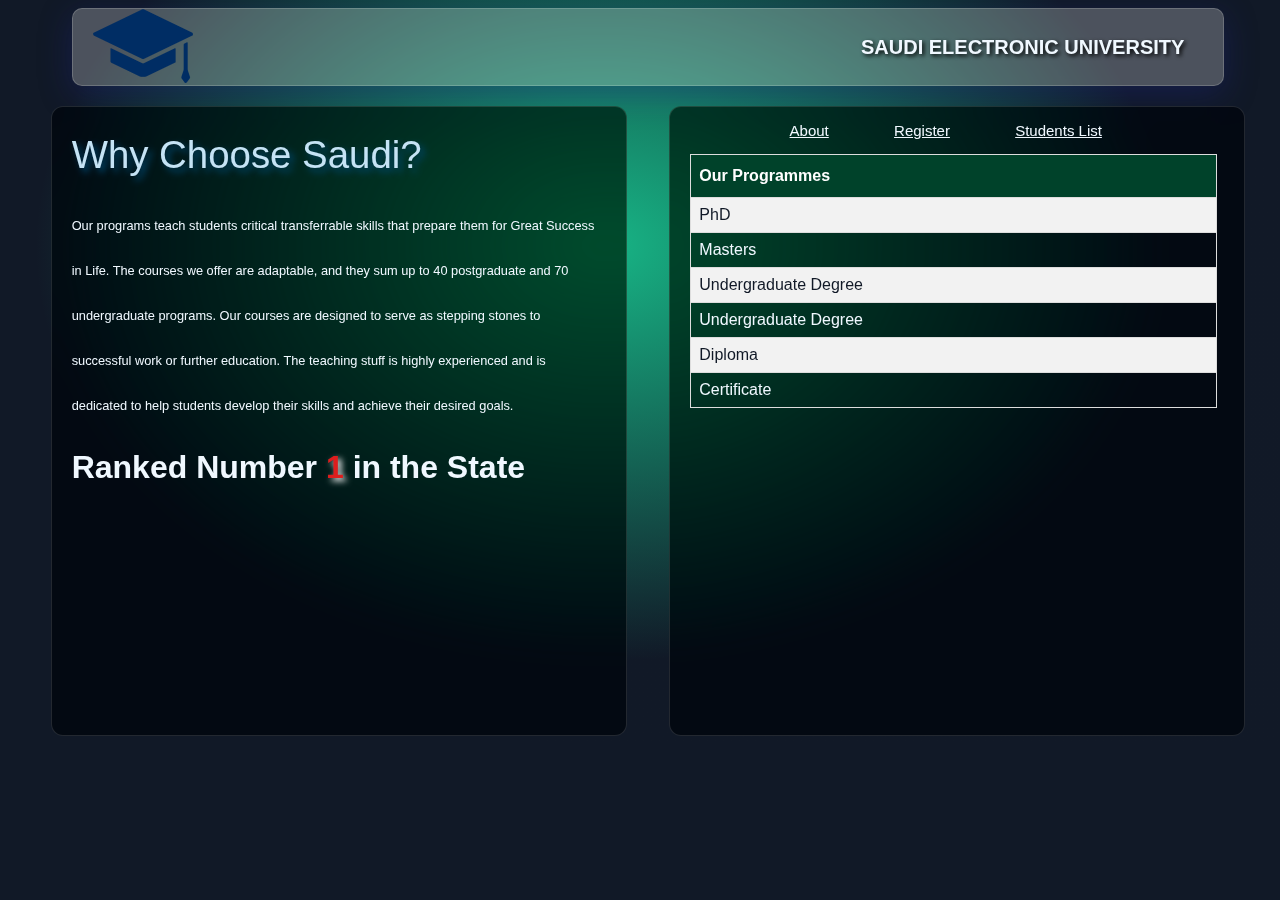
<file: index.html>
<!DOCTYPE html>
<html lang="en">
  <head>
    <meta charset="UTF-8" />
    <meta http-equiv="X-UA-Compatible" content="IE=edge" />
    <meta name="viewport" content="width=device-width, initial-scale=1.0" />
    <title>Home</title>
    <link rel="stylesheet" href="./css/home-style.css" />
  </head>
  <body>
    <div class="header">
      <img src="./images/Logo.png" alt="" srcset="" id="img1" />

      <h4>SAUDI ELECTRONIC UNIVERSITY</h4>
    </div>
    <div class="containers">
      <div class="container1">
        <div class="slideshow-container">
          <div class="mySlides">
            <h1 class="text">Why Choose Saudi?</h1>
          </div>
          <div class="mySlides">
            <h1 class="text">Something good about SEU</h1>
          </div>
          <div class="mySlides">
            <h1 class="text">We Offer the Best</h1>
          </div>
        </div>

        <div>
          <span class="dot"></span>
          <span class="dot"></span>
          <span class="dot"></span>
        </div>
        <p style="width: 95%">
          Our programs teach students critical transferrable skills that prepare
          them for Great Success in Life. The courses we offer are adaptable,
          and they sum up to 40 postgraduate and 70 undergraduate programs. Our
          courses are designed to serve as stepping stones to successful work or
          further education. The teaching stuff is highly experienced and is
          dedicated to help students develop their skills and achieve their
          desired goals.
        </p>
        <h1>Ranked Number <span>1</span> in the State</h1>
      </div>
      <div class="container2">
        <ul>
          <li><a href="about.html">About</a></li>
          <li style="padding-left: 6px"><a href="form.html">Register</a></li>
          <li style="padding-left: 6px">
            <a href="data.html">Students List</a>
          </li>
        </ul>

        <table id="programmes">
          <tr>
            <th>Our Programmes</th>
          </tr>
          <tr>
            <td>PhD</td>
          </tr>
          <tr>
            <td>Masters</td>
          </tr>
          <tr>
            <td>Undergraduate Degree</td>
          </tr>
          <tr>
            <td>Undergraduate Degree</td>
          </tr>
          <tr>
            <td>Diploma</td>
          </tr>
          <tr>
            <td>Certificate</td>
          </tr>
        </table>
        <section>
          <span id="span"></span>
        </section>
      </div>
    </div>

    <script src="./js/home-script.js"></script>
  </body>
</html>
</file>
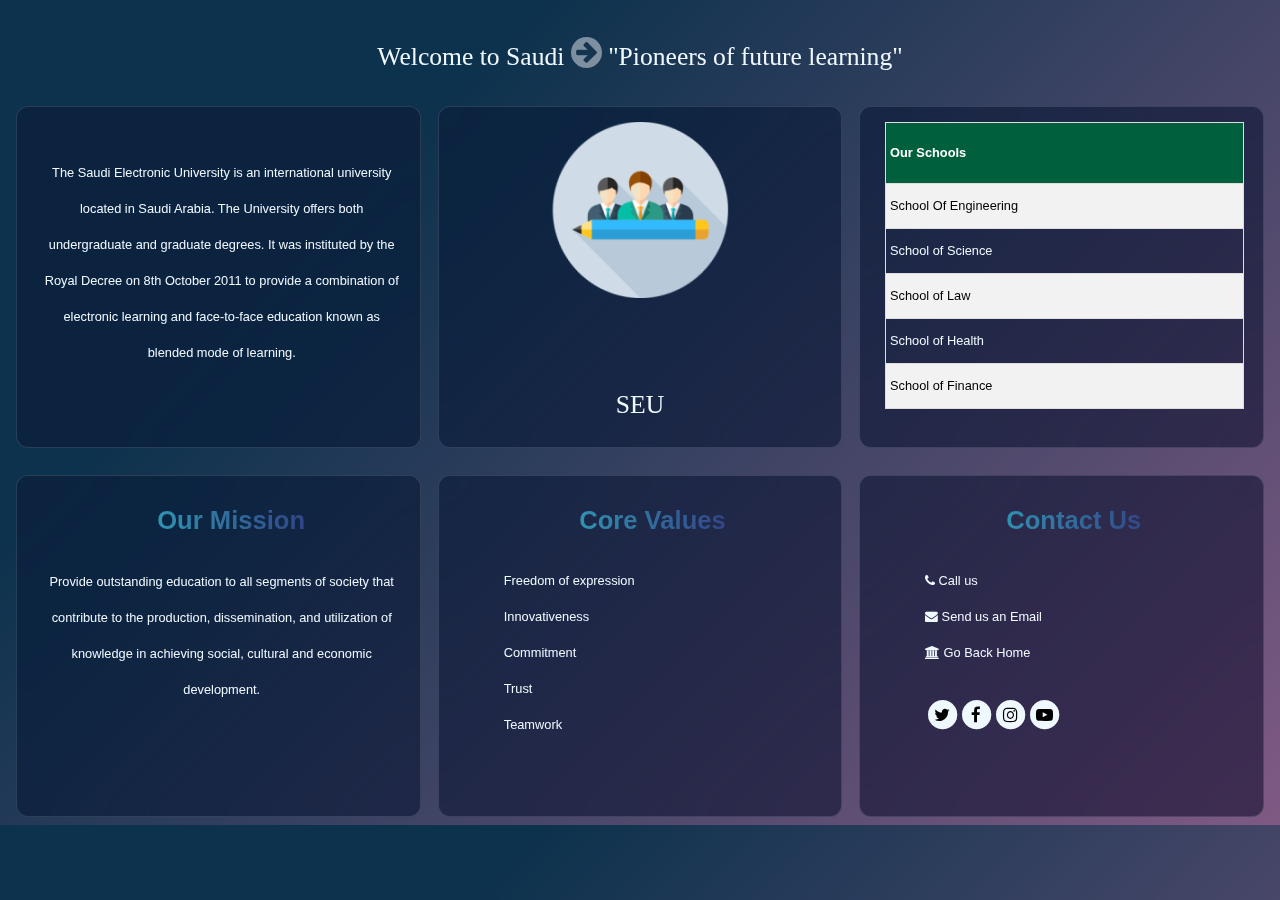
<file: about.html>
<!DOCTYPE html>
<html lang="en">
  <head>
    <meta charset="UTF-8" />
    <meta http-equiv="X-UA-Compatible" content="IE=edge" />
    <meta name="viewport" content="width=device-width, initial-scale=1.0" />
    <title>About</title>
    <link
      rel="stylesheet"
      href="https://cdnjs.cloudflare.com/ajax/libs/font-awesome/4.7.0/css/font-awesome.min.css"
    />
    <link rel="stylesheet" href="./css/about-style.css" />
  </head>
  <body>
    <h4>
      Welcome to Saudi
      <i
        class="fa fa-arrow-circle-right"
        style="font-size: 36px; color: rgba(255, 255, 255, 0.45)"
      ></i>
      "Pioneers of future learning"
    </h4>
    <div class="containers">
      <div class="container1">
        <p>
          The Saudi Electronic University is an international university located
          in Saudi Arabia. The University offers both undergraduate and graduate
          degrees. It was instituted by the Royal Decree on 8th October 2011 to
          provide a combination of electronic learning and face-to-face
          education known as blended mode of learning.
        </p>
      </div>
      <div class="container2">
        <img src="./images/Humaan1.png" alt="" srcset="" />
        <h4>SEU</h4>
      </div>
      <div class="container3">
        <table id="schools">
          <tr>
            <th>Our Schools</th>
          </tr>
          <tr>
            <td>School Of Engineering</td>
          </tr>
          <tr>
            <td>School of Science</td>
          </tr>
          <tr>
            <td>School of Law</td>
          </tr>
          <tr>
            <td>School of Health</td>
          </tr>
          <tr>
            <td>School of Finance</td>
          </tr>
        </table>
      </div>
    </div>
    <div class="containers">
      <div class="container4">
        <h3>Our Mission</h3>
        <p>
          Provide outstanding education to all segments of society that
          contribute to the production, dissemination, and utilization of
          knowledge in achieving social, cultural and economic development.
        </p>
      </div>
      <div class="container5">
        <h3>Core Values</h3>
        <ul class="corevalues">
          <li>Freedom of expression</li>
          <li>Innovativeness</li>
          <li>Commitment</li>
          <li>Trust</li>
          <li>Teamwork</li>
        </ul>
      </div>
      <div class="container6">
        <h3>Contact Us</h3>
        <ul>
          <li>
            <i class="fa fa-phone" aria-hidden="true"></i>
            <a href="tel:+254781819388">Call us</a>
          </li>
          <li>
            <i class="fa fa-envelope" aria-hidden="true"></i>
            <a href="mailto:anonymous.cyber.bot.juma6@gmail.com"
              >Send us an Email</a
            >
          </li>
          <li>
            <i class="fa fa-bank"></i> <a href="index.html">Go Back Home</a>
          </li>
        </ul>
        <ul class="follow-icons">
          <li>
            <a href="https://twitter.com/Saudi_EUni">
              <span class="fa-stack fa-lg">
                <i class="fa fa-circle fa-stack-2x"></i>
                <i
                  class="fa fa-twitter fa-stack-1x fa-inverse"
                  style="color: black"
                ></i>
              </span>
            </a>
          </li>

          <li>
            <a href="https://www.facebook.com/SaudiElectronicUniversity">
              <span class="fa-stack fa-lg">
                <i class="fa fa-circle fa-stack-2x"></i>
                <i
                  class="fa fa-facebook fa-stack-1x fa-inverse"
                  style="color: black"
                ></i>
              </span>
            </a>
          </li>

          <li>
            <a href="https://www.instagram.com/seu_group/">
              <span class="fa-stack fa-lg">
                <i class="fa fa-circle fa-stack-2x"></i>
                <i
                  class="fa fa-instagram fa-stack-1x fa-inverse"
                  style="color: black"
                ></i>
              </span>
            </a>
          </li>

          <li>
            <a href="https://www.youtube.com/user/SaudiEUniversity">
              <span class="fa-stack fa-lg">
                <i class="fa fa-circle fa-stack-2x"></i>
                <i
                  class="fa fa-youtube-play fa-stack-1x fa-inverse"
                  style="color: black"
                ></i>
              </span>
            </a>
          </li>
        </ul>
      </div>
    </div>
  </body>
</html>
</file>
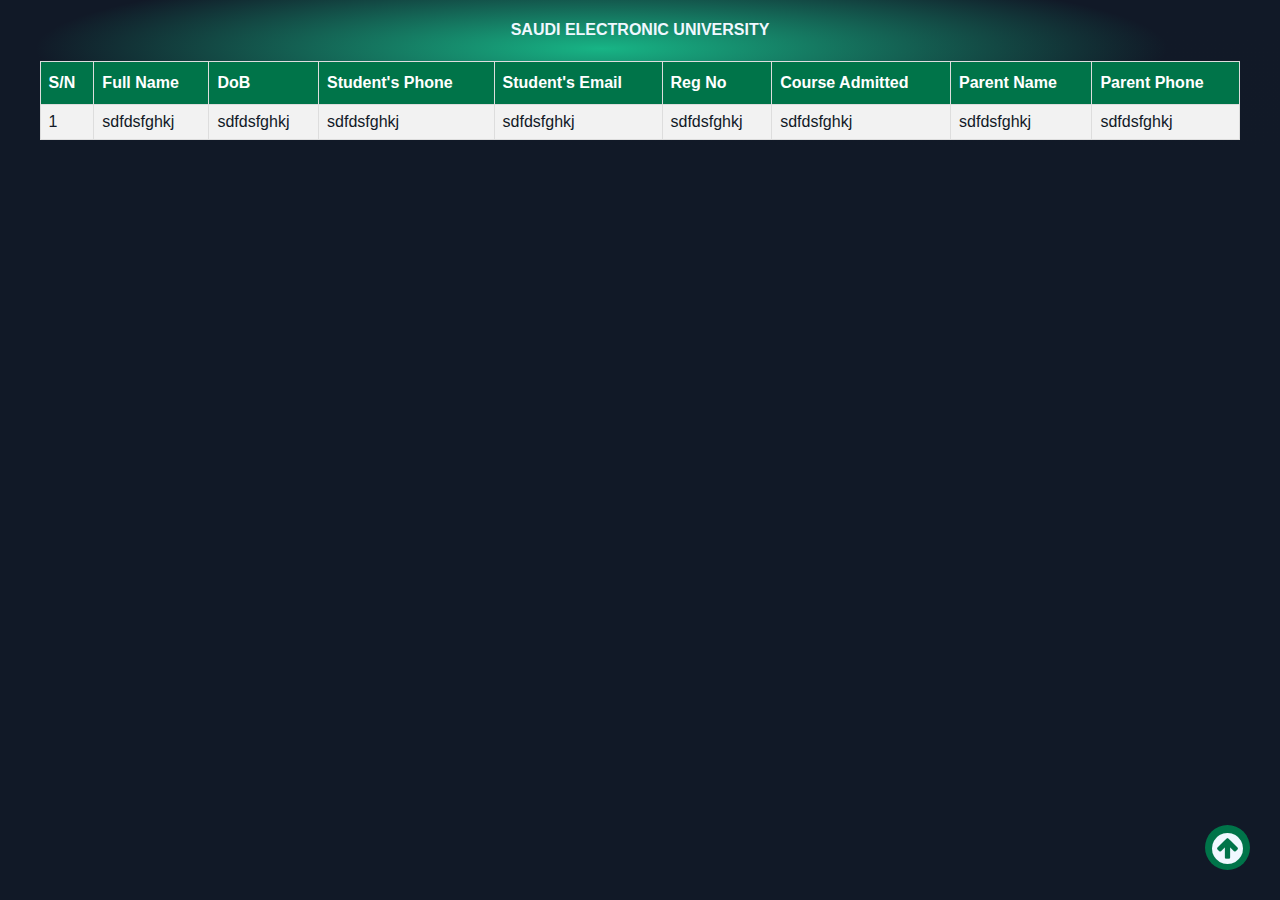
<file: data.html>
<!DOCTYPE html>
<html lang="en">
  <head>
    <meta charset="UTF-8" />
    <meta http-equiv="X-UA-Compatible" content="IE=edge" />
    <meta name="viewport" content="width=device-width, initial-scale=1.0" />
    <title>Data</title>
    <link rel="stylesheet" href="./css/data-style.css" />
    <link
      rel="stylesheet"
      href="https://cdnjs.cloudflare.com/ajax/libs/font-awesome/4.7.0/css/font-awesome.min.css"
    />
  </head>
  <body>
    <h4>SAUDI ELECTRONIC UNIVERSITY</h4>

    <div class="cont1">
      <table id="programmes">
        <tr>
          <th>S/N</th>
          <th>Full Name</th>
          <th>DoB</th>
          <th>Student's Phone</th>
          <th>Student's Email</th>
          <th>Reg No</th>
          <th>Course Admitted</th>
          <th>Parent Name</th>
          <th>Parent Phone</th>
        </tr>
        <tr>
          <td>1</td>
          <td>sdfdsfghkj</td>
          <td>sdfdsfghkj</td>
          <td>sdfdsfghkj</td>
          <td>sdfdsfghkj</td>
          <td>sdfdsfghkj</td>
          <td>sdfdsfghkj</td>
          <td>sdfdsfghkj</td>
          <td>sdfdsfghkj</td>
        </tr>
      </table>
    </div>

    <div class="floatbot">
      <a href="#cont1">
        <i
          class="fa fa-arrow-circle-up"
          id="go-top"
          style="font-size: 36px"
        ></i>
      </a>
    </div>
  </body>
</html>
</file>
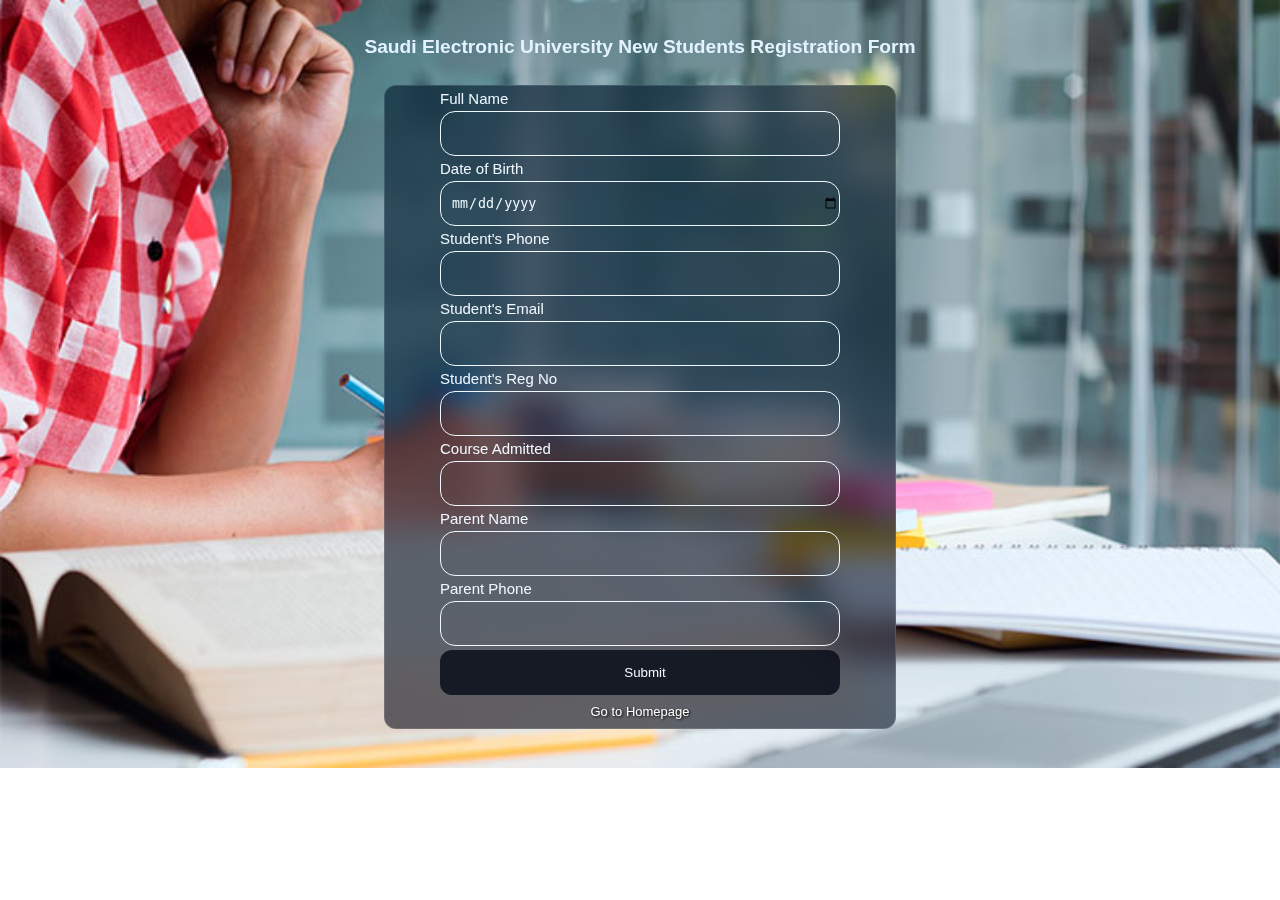
<file: form.html>
<!DOCTYPE html>
<html lang="en">
  <head>
    <meta charset="UTF-8" />
    <meta http-equiv="X-UA-Compatible" content="IE=edge" />
    <meta name="viewport" content="width=device-width, initial-scale=1.0" />
    <title>Admissions</title>
    <link rel="stylesheet" href="./css/form-style.css" />
  </head>
  <body>
    <div class="container1">
      <h4>Saudi Electronic University New Students Registration Form</h4>
    </div>
    <div class="form-div">
      <form
        action=""
        name="formOne"
        class="form-1"
        onsubmit="return formValid()"
        method="post"
      >
        <p>Full Name</p>
        <input type="text" name="fullname" id="" />
        <p>Date of Birth</p>
        <input type="date" name="dob" id="" />
        <p>Student's Phone</p>
        <input type="tel" name="" id="studentphone" />
        <p>Student's Email</p>
        <input type="email" name="studentemail" id="" />
        <p>Student's Reg No</p>
        <input type="text" name="studentregno" id="" />
        <p>Course Admitted</p>
        <input type="text" name="course" id="" />
        <p>Parent Name</p>
        <input type="text" name="parentname" id="" />
        <p>Parent Phone</p>
        <input type="tel" name="parentphone" id="" />
        <br />
        <input type="submit" value="Submit" />
        <p><a href="index.html">Go to Homepage</a></p>
      </form>
    </div>
    <script src="./js/form-script.js"></script>
  </body>
</html>
</file>
<file: css/home-style.css>
* {
  box-sizing: border-box;
  max-width: 100%;
  list-style-type: none;
  text-decoration: none;
  color: aliceblue;
}
@import url("https://fonts.googleapis.com/css2?family=Raleway&display=swap");
@import url("https://fonts.googleapis.com/css2?family=Lato&family=Raleway&display=swap");

body {
  font-family: "Raleway", sans-serif;
  width: 100vw;
  background-color: #111927;
  background-position: center;
  background-repeat: no-repeat;
  background-image: radial-gradient(
      at 47% 33%,
      hsl(162, 77%, 40%) 0,
      transparent 59%
    ),
    radial-gradient(at 82% 65%, hsl(218, 39%, 11%) 0, transparent 55%);
}
.header {
  display: flex;
  justify-content: space-between;
  margin: auto;
  padding-right: 20px;
  padding-left: 20px;
  width: 90vw;
  margin-bottom: 20px;
  text-align: center;
  font-size: 20px;
  color: white;
  text-shadow: black 0.1em 0.1em 0.2em;

  background: rgba(255, 255, 255, 0.25);
  box-shadow: 0 8px 32px 0 rgba(31, 38, 135, 0.37);
  backdrop-filter: blur(4px);
  -webkit-backdrop-filter: blur(4px);
  border-radius: 10px;
  border: 1px solid rgba(255, 255, 255, 0.18);
}

@media screen and (max-width: 1200px) {
  .header {
    margin-bottom: 10px;
    margin-left: 1px;
  }
}
#img1 {
  position: absolute;
}
@media screen and (max-width: 1200px) {
  .header #img1 {
    width: 14%;
  }
}
.header h4 {
  margin-inline-start: 60vw;
}
@media screen and (max-width: 1200px) {
  .header h4 {
    margin-inline-start: 20vw;
    font-size: 10px;
  }
}
.containers {
  display: flex;
  flex-direction: row;
  justify-content: space-evenly;
  align-items: center;
  width: 100%;
}
@media screen and (max-width: 1200px) {
  .containers {
    flex-direction: column;
  }
}
.container1,
.container2 {
  padding-left: 20px;
  width: 45%;
  height: 70vh;
  backdrop-filter: blur(16px) saturate(180%);
  -webkit-backdrop-filter: blur(16px) saturate(180%);
  background-color: rgba(0, 0, 0, 0.64);
  border-radius: 12px;
  border: 1px solid rgba(255, 255, 255, 0.125);
}
@media screen and (max-width: 1200px) {
  .container1,
  .container2 {
    margin-right: auto;
    padding-left: 20px;
    width: 95%;
    height: 40vh;
  }
}
@media screen and (max-width: 1200px) {
  .container2 {
    height: 70vh;
  }
}
.container1 .slideshow-container h1 {
  font-size: 3vw;
  font-weight: 200;
  color: rgb(197, 227, 245);
  text-shadow: rgb(2, 73, 114) 0.1em 0.1em 0.2em;
}
@media screen and (max-width: 1200px) {
  .container1 h1:first-of-type {
    font-size: 15px;
  }
}
.container1 h1 span {
  color: rgb(221, 29, 29);
  text-shadow: white 0.1em 0.1em 0.2em;
}

.container1 p:first-of-type {
  font-size: 1vw;
  line-height: 5vh;
}
@media screen and (max-width: 1200px) {
  .container1 p:first-of-type {
    font-size: 3.3vw;
    line-height: 3vh;
  }
}
.container2 ul {
  margin-right: 50px;
  font-size: 15px;
  width: 85%;
  display: inline-flex;
  justify-content: space-evenly;
}
.container2 ul li {
  text-decoration: underline;
}
@media screen and (max-width: 1200px) {
  .container2 ul {
    width: 65vw;
    justify-content: center;
  }
  .container2 ul li {
    font-size: 10px;
  }
}
.container2 ul li:first-of-type:hover,
.container2 ul li:nth-of-type(2):hover,
.container2 ul li:nth-of-type(3):hover {
  transition: 0.2s;
  opacity: 0.6;
}
#programmes {
  border-collapse: collapse;
  width: 95%;
}
#programmes td,
#programmes th {
  border: 1px solid #ddd;
  padding: 8px;
}
#programmes tr:nth-child(even) {
  background-color: #f2f2f2;
}
#programmes tr:nth-child(even) td {
  color: #111927;
}
#programmes tr:hover {
  background-color: #ddd;
}
#programmes th {
  padding-top: 12px;
  padding-bottom: 12px;
  text-align: left;
  background-color: #00422a;
  color: white;
}

section {
  position: absolute;
  bottom: 20%;
  left: 50%;
  transform: translateX(-50%);
  font-size: 50px;
}
@media screen and (max-width: 1200px) {
  section {
    bottom: 10%;
  }
}
/*Slide Show*/
.mySlides {
  display: none;
}
</file>
<file: css/about-style.css>
* {
  box-sizing: border-box;
  max-width: 100%;
  list-style-type: none;
  text-decoration: none;
  color: aliceblue;
}
@import url("https://fonts.googleapis.com/css2?family=Raleway&display=swap");
@import url("https://fonts.googleapis.com/css2?family=Lato&family=Raleway&display=swap");

body {
  font-family: "Raleway", sans-serif;
  width: 100hw;
  max-width: 100%;
  height: 100%;
  background-color: #7f5a83;
  background-image: linear-gradient(315deg, #7f5a83 0%, #0d324d 74%);
}

body h4:first-of-type {
  font-weight: 500;
  font-size: 2vw;
  font-family: Raleway;
  text-align: center;
}
@media screen and (max-width: 1200px) {
  body h4:first-of-type {
    font-size: 3.3vw;
  }
}

.containers {
  display: flex;
  justify-content: space-evenly;
  align-items: center;
  flex-direction: row;
}
@media screen and (max-width: 1200px) {
  .containers {
    flex-direction: column;
  }
}
.container1,
.container2,
.container3 {
  line-height: 4vh;
  font-size: 1vw;
  padding-top: 15px;
  padding-left: 25px;
  width: 32%;
  margin: auto;
  height: 38vh;
  backdrop-filter: blur(16px) saturate(180%);
  -webkit-backdrop-filter: blur(16px) saturate(180%);
  background-color: rgba(17, 25, 40, 0.64);
  border-radius: 12px;
  border: 1px solid rgba(255, 255, 255, 0.125);
}
.container4,
.container5,
.container6 {
  line-height: 4vh;
  font-size: 1vw;
  padding-left: 25px;
  width: 32%;
  margin: auto;
  margin-top: 3vh;
  height: 38vh;
  backdrop-filter: blur(16px) saturate(180%);
  -webkit-backdrop-filter: blur(16px) saturate(180%);
  background-color: rgba(17, 25, 40, 0.64);
  border-radius: 12px;
  border: 1px solid rgba(255, 255, 255, 0.125);
}
@media screen and (max-width: 1200px) {
  .container1,
  .container2,
  .container3,
  .container4,
  .container5,
  .container6 {
    width: 90vw;
  }
}

.container1:hover,
.container2:hover,
.container3:hover,
.container4:hover,
.container5:hover,
.container6:hover {
  transition: 0.5s;
  background-color: rgb(0, 0, 0);
}
.container1 p:first-of-type {
  padding-top: 20px;
  text-align: center;
  width: 95%;
}
@media screen and (max-width: 1200px) {
  .container1 {
    padding: 15px 10px;
  }
  .container1 p:first-of-type {
    padding: 0;
    width: 100%;
    font-size: 3.5vw;
  }
}
.container2 img {
  z-index: -1;
  position: absolute;
  left: 50%;
  transform: translateX(-50%);
}
.container2 h4 {
  position: absolute;
  bottom: -10px;
  left: 50%;
  transform: translateX(-50%);
}

@media screen and (max-width: 1200px) {
  .container2 h4 {
    display: none;
  }
}

#schools {
  border-collapse: collapse;
  width: 95%;
}
#schools td,
#schools th {
  border: 1px solid #ddd;
  padding: 4px;
}
#schools tr:nth-child(even) {
  background-color: #f2f2f2;
}
#schools tr:nth-child(even) td {
  color: #000000;
}
#schools tr:hover {
  background-color: #ddd;
}
#schools tr:nth-child(odd) td:hover {
  color: #000000;
}

#schools th {
  padding-top: 12px;
  padding-bottom: 12px;
  text-align: left;
  background-color: #005f3c;
  color: white;
}
@media screen and (max-width: 1200px) {
  #schools {
    font-size: 3.5vw;
    width: 90%;
  }
  #schools td,
  #schools th {
    padding: 2px;
  }
}
.container4 h3:first-of-type {
  text-align: center;
  font-size: 2vw;
  background: linear-gradient(to right, #30cfd0 0%, #330867 100%);
  -webkit-background-clip: text;
  -webkit-text-fill-color: transparent;
}
.container4 p:first-of-type {
  padding-top: 1px;
  text-align: center;
  width: 95%;
}
@media screen and (max-width: 1200px) {
  .container4 {
    padding: 0 10px;
  }
  .container4 p:first-of-type {
    padding: 0;
    width: 100%;
    font-size: 3.5vw;
  }

  .container4 h3:first-of-type {
    padding: 0;
    width: 100%;
    font-size: 6vw;
  }
}

.container5 h3:first-of-type {
  text-align: center;
  font-size: 2vw;
  background: linear-gradient(to right, #30cfd0 0%, #330867 100%);
  -webkit-background-clip: text;
  -webkit-text-fill-color: transparent;
}
@media screen and (max-width: 1200px) {
  .container5 {
    padding: 0 10px;
  }

  .container5 h3:first-of-type {
    padding: 0;
    width: 100%;
    font-size: 6vw;
  }
  .container5 ul li {
    padding: 0;
    width: 100%;
    font-size: 3.5vw;
  }
}
.container6 h3:first-of-type {
  text-align: center;
  font-size: 2vw;
  background: linear-gradient(to right, #30cfd0 0%, #330867 100%);
  -webkit-background-clip: text;
  -webkit-text-fill-color: transparent;
}

.follow-icons {
  display: inline-flex;
}

@media screen and (max-width: 1200px) {
  .container6 {
    padding: 0 10px;
  }

  .container6 h3:first-of-type {
    padding: 0;
    width: 100%;
    font-size: 6vw;
  }
  .container6 ul li {
    padding: 0;
    width: 100%;
    font-size: 3.5vw;
  }
}
</file>
<file: css/data-style.css>
* {
  box-sizing: border-box;
  max-width: 100%;
  list-style-type: none;
  text-decoration: none;
  color: aliceblue;
}
@import url("https://fonts.googleapis.com/css2?family=Raleway&display=swap");
@import url("https://fonts.googleapis.com/css2?family=Lato&family=Raleway&display=swap");

body {
  font-family: "Raleway", sans-serif;
  width: 100hw;
  max-width: 100%;
  height: 100%;

  background-color: #111927;
  background-position: center;
  background-repeat: no-repeat;
  background-image: radial-gradient(
      at 47% 33%,
      hsl(162, 77%, 40%) 0,
      transparent 59%
    ),
    radial-gradient(at 82% 65%, hsl(218, 39%, 11%) 0, transparent 55%);
}

body h4:first-of-type {
  text-align: center;
}

#programmes {
  margin: auto;
  border-collapse: collapse;
  width: 95%;
}
#programmes td,
#programmes th {
  border: 1px solid #ddd;
  padding: 8px;
}
#programmes tr:nth-child(even) {
  background-color: #f2f2f2;
}
#programmes tr:nth-child(even) td {
  color: #111927;
}
#programmes tr:hover {
  background-color: #ddd;
}
#programmes th {
  padding-top: 12px;
  padding-bottom: 12px;
  text-align: left;
  background-color: #007449;
  color: white;
}

.floatbot {
  display: flex;
  justify-content: center;
  align-items: center;
  background-color: #007449;
  height: 45px;
  width: 45px;
  border-radius: 100%;
  position: fixed;
  bottom: 30px;
  right: 30px;
}
.floatbot:hover {
  background-color: #ffffff;
  transition: 0.4s;
}
#go-top:hover {
  color: #007449;
  transition: 0.4s;
}
</file>
<file: css/form-style.css>
* {
  margin: 0;
  padding: 0;
  box-sizing: border-box;
  max-width: 100%;
  list-style-type: none;
  text-decoration: none;
}
@import url("https://fonts.googleapis.com/css2?family=Raleway&display=swap");
@import url("https://fonts.googleapis.com/css2?family=Lato&family=Raleway&display=swap");
body {
  background: url("../images/Background1.jpg");
  background-repeat: no-repeat;
  background-size: cover;
  font-family: "Raleway", sans-serif;
  font-size: 15px;
}
@media (orientation: portrait) {
  body {
    background: url("../images/SmallScreenbg.jpg");
    background-size: cover;
  }
}
.container1 {
  display: flex;
  justify-content: center;
  position: relative;
  margin-top: 4vh;
  color: rgb(227, 242, 255);
  font-size: 1.5vw;
  margin-bottom: 3vh;
}
@media screen and (max-width: 1200px) {
  .container1 {
    font-size: 3vw;
  }
}
.form-div {
  color: aliceblue;
  display: flex;
  justify-content: center;
  width: 40%;
  margin: 0 auto;

  backdrop-filter: blur(16px) saturate(180%);
  -webkit-backdrop-filter: blur(16px) saturate(180%);
  background-color: rgba(17, 25, 40, 0.64);
  border-radius: 12px;
  border: 1px solid rgba(255, 255, 255, 0.125);
}
@media screen and (max-width: 1200px) {
  .form-div {
    width: 90%;
    padding: 20px;
  }
}
.form-div p {
  margin-top: 4px;
}
@media screen and (max-width: 1200px) {
  .form-div p {
    font-size: 3.2vw;
  }
}
.form-div input {
  margin-top: 4px;
  width: 400px;
  height: 5vh;
  padding-left: 10px;
  border-radius: 15px;
  border: 1px solid aliceblue;
  background: transparent;
  color: aliceblue;
}
.form-div input[type="submit"] {
  margin-bottom: 2vh;
  cursor: pointer;
  backdrop-filter: blur(16px) saturate(180%);
  -webkit-backdrop-filter: blur(16px) saturate(180%);
  background-color: rgba(0, 0, 0, 0.48);
  border-radius: 12px;
  border: none;
  transition: 0.4s;
}
@media screen and (max-width: 1200px) {
  .form-div input[type="submit"],
  .form-div p:last-child a {
    font-size: 3vw;
  }
}
.form-div input[type="submit"]:hover {
  background: rgba(255, 255, 255, 0.25);
  box-shadow: 0 8px 32px 0 rgba(31, 38, 135, 0.37);
  backdrop-filter: blur(4px);
  -webkit-backdrop-filter: blur(4px);
  border-radius: 10px;
  border: none;
  color: black;
}
input:focus {
  border: 1px solid aliceblue;
}
.form-div p:last-child {
  font-size: 13px;
  text-align: center;
  margin-top: -1vh;
  margin-bottom: 1vh;
}
.form-div p:last-child a {
  color: white;
  text-shadow: black 0.1em 0.1em 0.2em;
  transition: 0.4s;
}
.form-div p:last-child a:hover {
  color: black;
  text-shadow: white 0.1em 0.1em 0.2em;
}
</file>
